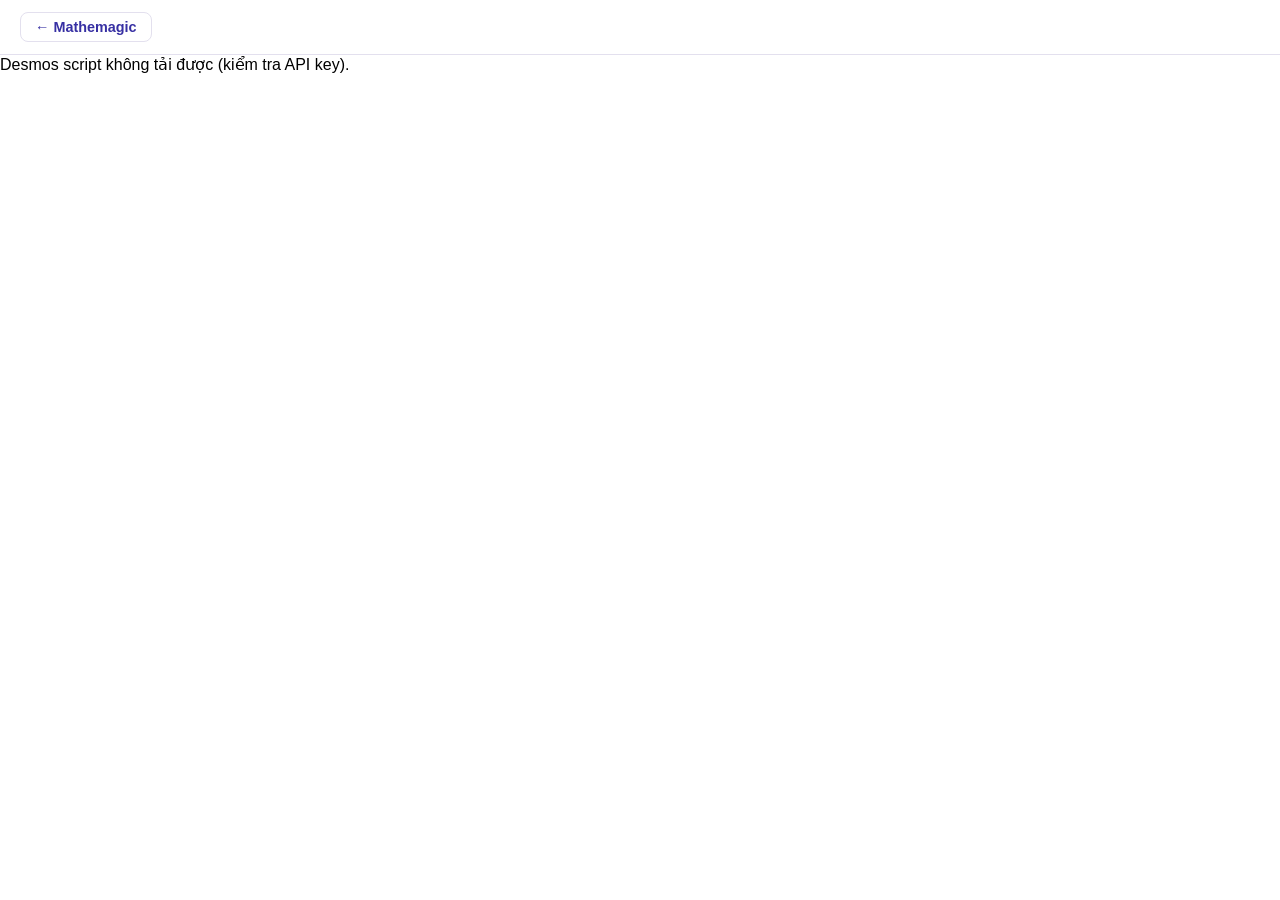
<file: graph-desmos.html>
<!DOCTYPE html>
<html lang="vi">
<head>
<meta charset="UTF-8">
<meta name="viewport" content="width=device-width, initial-scale=1.0">
<title>Sân chơi hình học — Desmos | Mathemagic</title>

<script src="https://www.desmos.com/api/v1.12/calculator.js?apiKey=383291b199c14dcf920952d83ebe8b73"></script>

<style>
  html, body{
    margin:0; height:100%;
    font-family:sans-serif;
  }
  body{
    display:flex; flex-direction:column;
  }
  header{
    flex:none;
    padding:12px 20px;
    border-bottom:1.5px solid #e3e0ee;
    display:flex; align-items:center; gap:12px;
  }
  header a{
    color:#3730a3; font-weight:700; text-decoration:none;
    font-size:.9rem;
    padding:6px 14px;
    border:1.5px solid #e3e0ee;
    border-radius:8px;
  }
  header a:hover{
    border-color:#3730a3;
  }
  #geometry-box{
    flex:1;
    min-height:0;
  }
</style>
</head>
<body>

<header>
  <a href="index.html">← Mathemagic</a>
</header>

<div id="geometry-box"></div>

<script>
let geometry = null;

function init(){
  if(typeof Desmos === 'undefined'){
    document.getElementById('geometry-box').textContent = 'Desmos script không tải được (kiểm tra API key).';
    return;
  }
  if(!Desmos.enabledFeatures || !Desmos.enabledFeatures.GeometryCalculator){
    document.getElementById('geometry-box').textContent = 'API key chưa có quyền Geometry Calculator.';
    return;
  }

  const elt = document.getElementById('geometry-box');
  geometry = Desmos.Geometry(elt, {
    expressions: true,
    settingsMenu: true,
    keypad: true
  });

  requestAnimationFrame(() => geometry.resize());
  window.addEventListener('resize', () => geometry && geometry.resize());
}

init();
</script>

</body>
</html>
</file>
